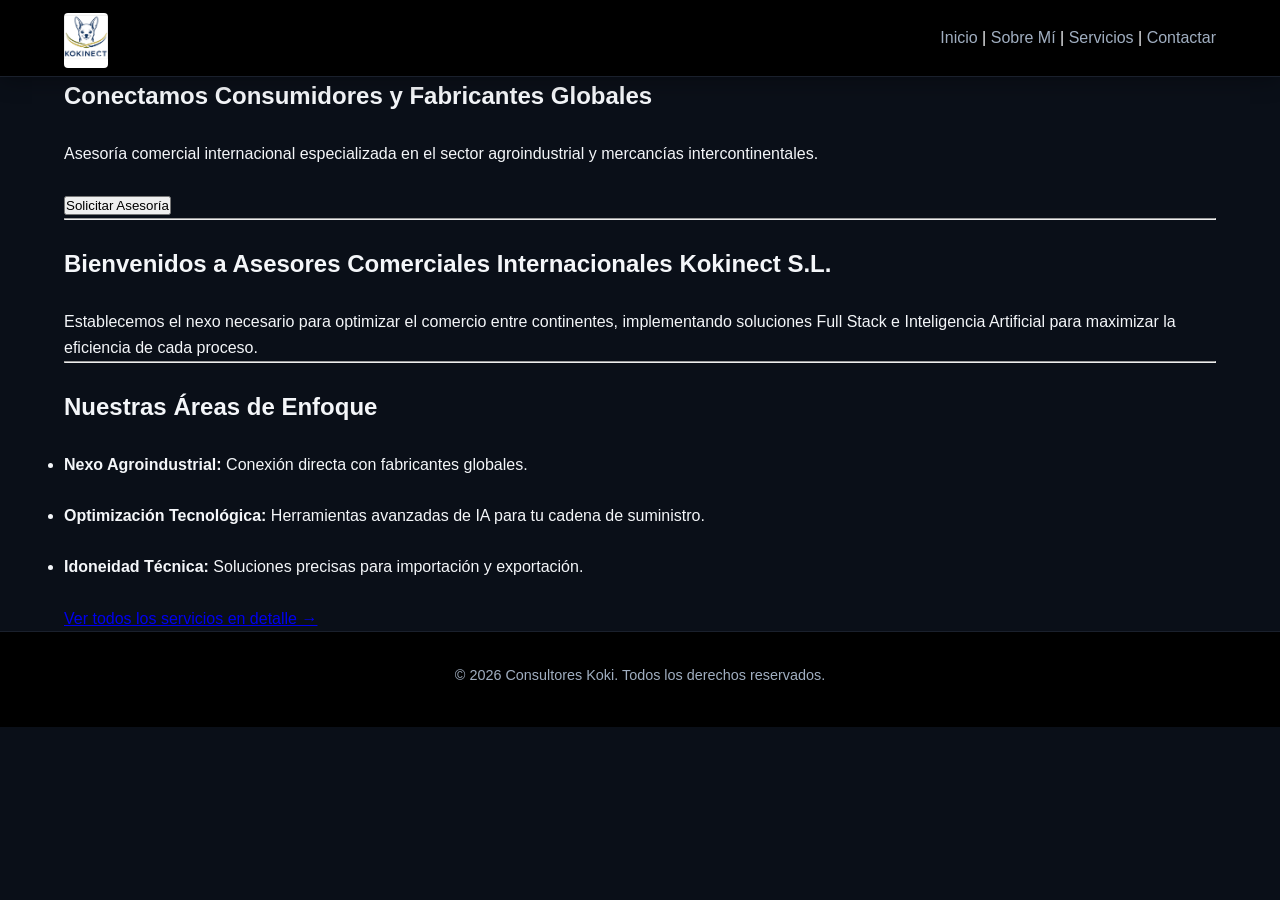
<file: index.html>
<!DOCTYPE html>
<html lang="es">
<head>
    <meta charset="UTF-8">
    <title>Kokinect S.L. | Asesores Comerciales Internacionales</title>
    
    <link rel="stylesheet" href="styles.css">
</head>
<body>

   <header>
        <div class="header-container">
            <img src="assets/logo-koki.png" alt="Logo Kokinect S.L." class="logo-corporativo">
            
            <nav>
                <a href="index.html">Inicio</a> | 
                <a href="sobre-mi.html">Sobre Mí</a> | 
                <a href="servicios.html">Servicios</a> | 
                <a href="contacto.html">Contactar</a>
            </nav>
        </div>
    </header>

    <main>
        <section class="hero">
            <h1>Conectamos Consumidores y Fabricantes Globales</h1><br>
            <p>Asesoría comercial internacional especializada en el sector agroindustrial y mercancías intercontinentales.</p><br>
            <a href="contacto.html"><button>Solicitar Asesoría</button></a>
        </section>



        <hr>

        <section class="presentacion"><br>
            <h2>Bienvenidos a Asesores Comerciales Internacionales Kokinect S.L.</h2><br>
            <p>Establecemos el nexo necesario para optimizar el comercio entre continentes, implementando soluciones Full Stack e Inteligencia Artificial para maximizar la eficiencia de cada proceso.</p>
        </section>

        <hr>

        <section class="servicios-avance"><br>
            <h2>Nuestras Áreas de Enfoque</h2><br>
            <ul>
                <li><strong>Nexo Agroindustrial:</strong> Conexión directa con fabricantes globales.</li><br>
                <li><strong>Optimización Tecnológica:</strong> Herramientas avanzadas de IA para tu cadena de suministro.</li><br>
                <li><strong>Idoneidad Técnica:</strong> Soluciones precisas para importación y exportación.</li><br>
            </ul>
            <p><a href="servicios.html">Ver todos los servicios en detalle &rarr;</a></p>
        </section>
    </main>

    <footer>
        <p>&copy; 2026 Consultores Koki. Todos los derechos reservados.</p>
    </footer>

</body>
</html>
</file>
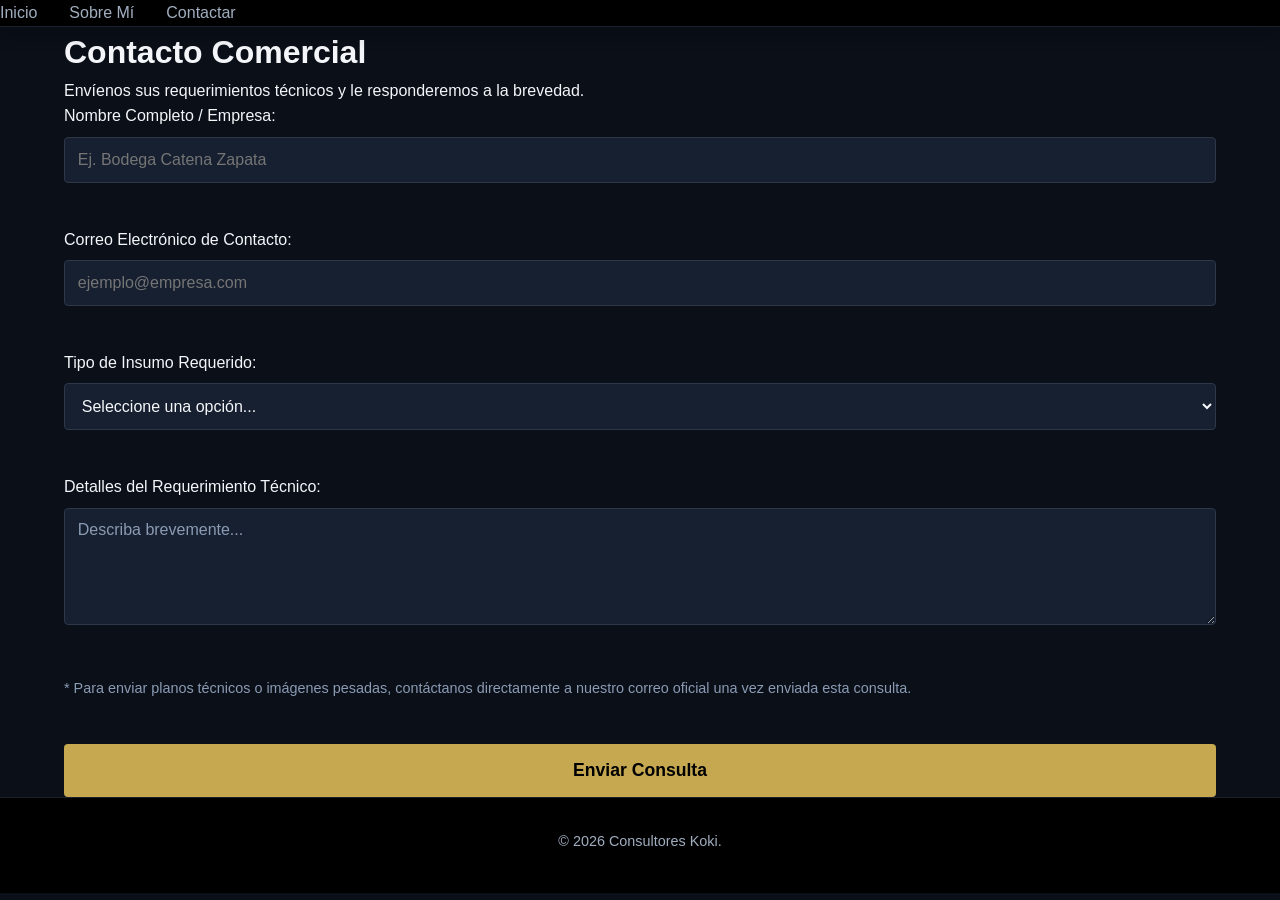
<file: contacto.html>
<!DOCTYPE html>
<html lang="es">
<head>
    <meta charset="UTF-8">
    <meta name="viewport" content="width=device-width, initial-scale=1.0">
    <title>Contacto - Kokinect</title>
    <link rel="stylesheet" href="styles.css"> </head>
<body>

    <header>
        <nav>
            <ul>
                <li><a href="inicio.html">Inicio</a></li>
                <li><a href="sobre-mi.html">Sobre Mí</a></li>
                <li><a href="contacto.html">Contactar</a></li>
            </ul>
        </nav>
    </header>

    <main>
        <h1>Contacto Comercial</h1>
        <p>Envíenos sus requerimientos técnicos y le responderemos a la brevedad.</p>

        <form action="https://formspree.io/f/maqkjwlg" method="POST">
            
            <div class="form-group">
                <label for="nombre">Nombre Completo / Empresa:</label>
                <input type="text" id="nombre" name="nombre" required placeholder="Ej. Bodega Catena Zapata">
            </div>

            <div class="form-group">
                <label for="email">Correo Electrónico de Contacto:</label>
                <input type="email" id="email" name="email" required placeholder="ejemplo@empresa.com">
            </div>

            <div class="form-group">
                <label for="tipo-insumo">Tipo de Insumo Requerido:</label>
                <select id="tipo-insumo" name="tipo-insumo">
                    <option value="" disabled selected>Seleccione una opción...</option>
                    <option value="mosquetones">Mosquetones elásticos completos</option>
                    <option value="punteras">Punteras de mosquetones para armado manual</option>
                    <option value="mixtos">Otros componentes plásticos o mixtos (con alma de acero)</option>
                </select>
            </div>

            <div class="form-group">
                <label for="descripcion">Detalles del Requerimiento Técnico:</label>
                <textarea id="descripcion" name="descripcion" rows="5" placeholder="Describa brevemente..."></textarea>
            </div>

            <div class="form-group">
                <p style="color: #8b9bb4; font-size: 0.9em;">
                    * Para enviar planos técnicos o imágenes pesadas, contáctanos directamente a nuestro correo oficial una vez enviada esta consulta.
                </p>
            </div>

            <button type="submit" class="btn-submit">Enviar Consulta</button>

        </form>
    </main>

    <footer>
        <p>&copy; 2026 Consultores Koki.</p>
    </footer>

</body>
</html>
</file>
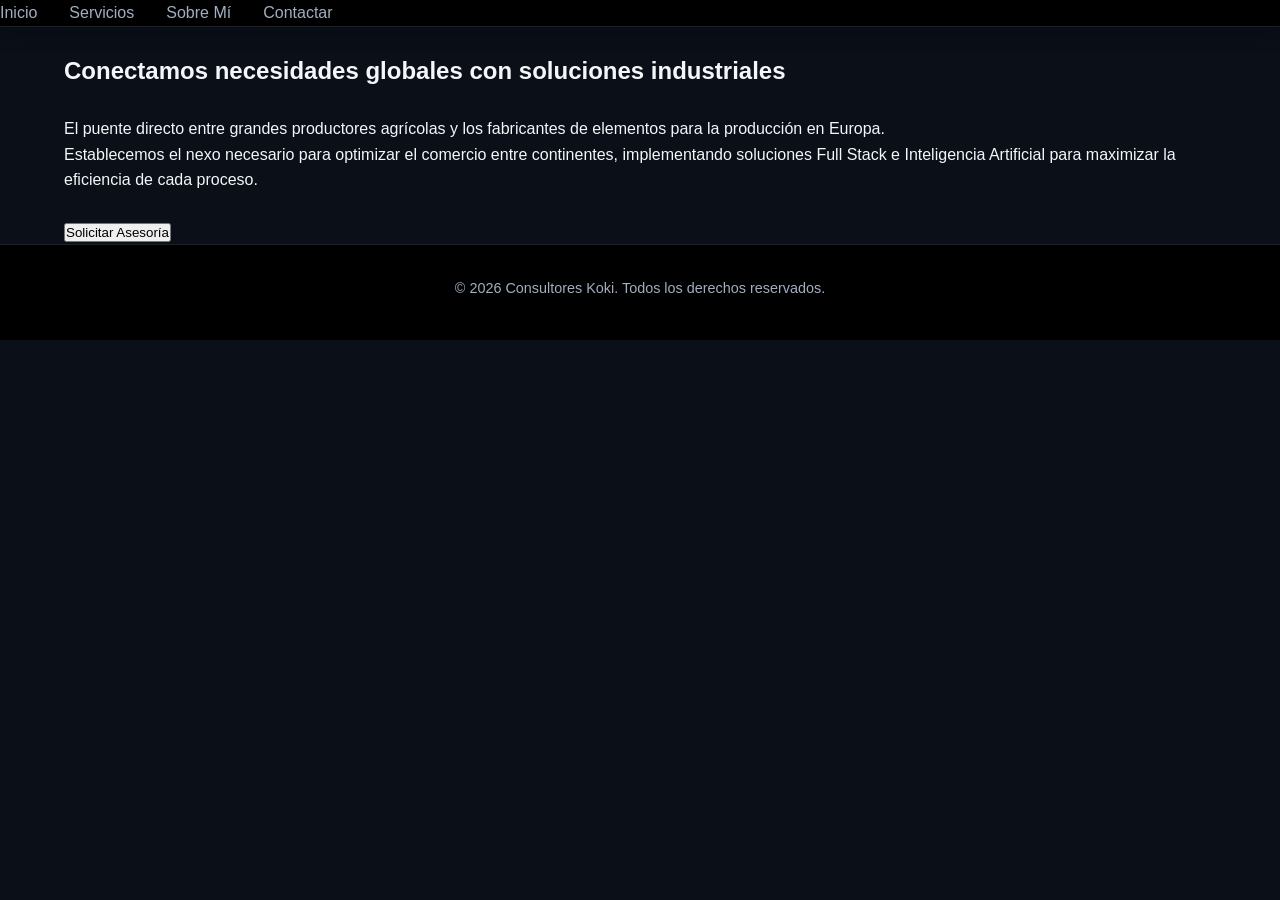
<file: inicio.html>
<!DOCTYPE html>
<html lang="es">
<head>
    <meta charset="UTF-8">
    <title>Consultores Koki - Nexo Agroindustrial</title>
    
    <link rel="stylesheet" href="styles.css">
</head>
<body>

    <header>
        <nav>
            <ul>
                <li><a href="index.html">Inicio</a></li>
                <li><a href="servicios.html">Servicios</a></li>
                <li><a href="sobre-mi.html">Sobre Mí</a></li>
                <li><a href="contacto.html">Contactar</a></li>
            </ul>
        </nav>
    </header>

    <main>
        <section class="hero"><br>
            <h1>Conectamos necesidades globales con soluciones industriales</h1><br>
            <p>El puente directo entre grandes productores agrícolas y los fabricantes de elementos para la producción en Europa.</p>
            <p>Establecemos el nexo necesario para optimizar el comercio entre continentes, implementando soluciones Full Stack e Inteligencia Artificial para maximizar la eficiencia de cada proceso.</p>
            <br>
            <a href="contacto.html"><button>Solicitar Asesoría</button></a>
        </section>
    </main>

    <footer>
        <p>&copy; 2026 Consultores Koki. Todos los derechos reservados.</p>
    </footer>

</body>
</html>
</file>
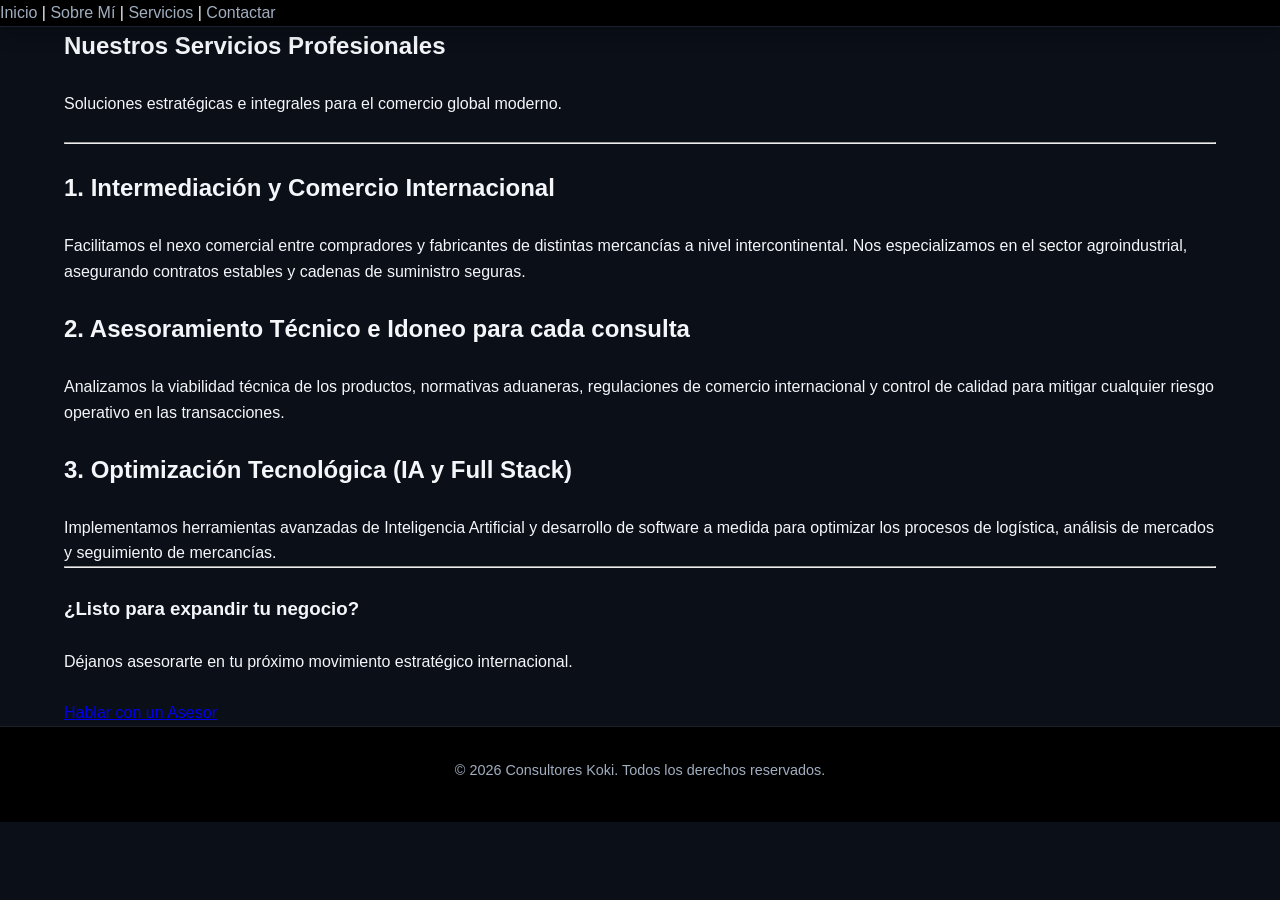
<file: servicios.html>
<!DOCTYPE html>
<html lang="es">
<head>
    <meta charset="UTF-8">
    <title>Servicios | Kokinect S.L.</title>
    
    <link rel="stylesheet" href="styles.css">
</head>
<body>

    <header>
        <nav>
            <a href="index.html">Inicio</a> | 
            <a href="sobre-mi.html">Sobre Mí</a> | 
            <a href="servicios.html">Servicios</a> | 
            <a href="contacto.html">Contactar</a>
        </nav>
    </header>

    <main>
        <section class="encabezado-servicios">
            <h1>Nuestros Servicios Profesionales</h1><br>
            <p>Soluciones estratégicas e integrales para el comercio global moderno.</p><br>
        </section>

        <hr>

        <section class="lista-servicios">
            
            <article class="servicio-item"><br>
                <h2>1. Intermediación y Comercio Internacional</h2><br>
                <p>Facilitamos el nexo comercial entre compradores y fabricantes de distintas mercancías a nivel intercontinental. Nos especializamos en el sector agroindustrial, asegurando contratos estables y cadenas de suministro seguras.</p><br>
            </article>

            <article class="servicio-item">
                <h2>2. Asesoramiento Técnico e Idoneo para cada consulta</h2><br>
                <p>Analizamos la viabilidad técnica de los productos, normativas aduaneras, regulaciones de comercio internacional y control de calidad para mitigar cualquier riesgo operativo en las transacciones.</p>
            </article><br>

            <article class="servicio-item">
                <h2>3. Optimización Tecnológica (IA y Full Stack)</h2><br>
                <p>Implementamos herramientas avanzadas de Inteligencia Artificial y desarrollo de software a medida para optimizar los procesos de logística, análisis de mercados y seguimiento de mercancías.</p>
            </article>

        </section>

        <hr>

        <section class="cta-servicios"><br>
            <h3>¿Listo para expandir tu negocio?</h3><br>
            <p>Déjanos asesorarte en tu próximo movimiento estratégico internacional.</p><br>
            <a href="contacto.html">Hablar con un Asesor</a>
        </section>
    </main>

    <footer>
        <p>&copy; 2026 Consultores Koki. Todos los derechos reservados.</p>
    </footer>

</body>
</html>
</file>
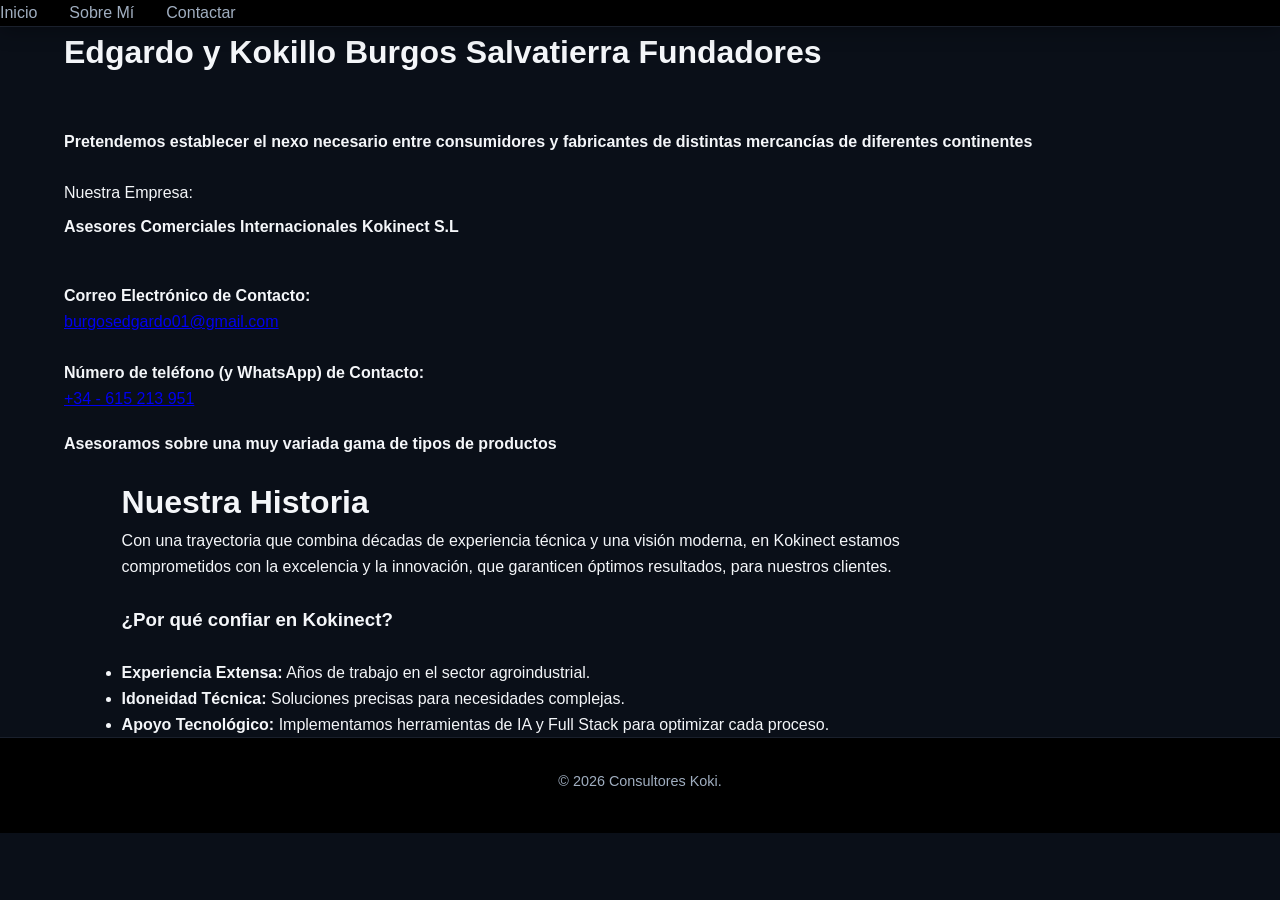
<file: sobre-mi.html>
<!DOCTYPE html>
<html lang="es">
<head>
    <meta charset="UTF-8">
    <meta name="viewport" content="width=device-width, initial-scale=1.0">
    <title>Contacto - Kokinect</title>
    <link rel="stylesheet" href="styles.css"> </head>
<body>

    <header>
        <nav>
            <ul>
                <li><a href="inicio.html">Inicio</a></li>
                <li><a href="sobre-mi.html">Sobre Mí</a></li>
                <li><a href="contacto.html">Contactar</a></li>
            </ul>
        </nav>
    </header>

    <main>
        <h1>Edgardo y Kokillo Burgos Salvatierra Fundadores</h1><br>
        <br>
       <div <h2><strong>Pretendemos establecer el nexo necesario entre consumidores y fabricantes de distintas mercancías de diferentes continentes</strong></h2> 
    </div><br>


     <form action="https://formspree.io/f/maqkjwlg" method="POST">
            
            <div class="form-group">
                <label for="nombre">Nuestra Empresa:</label>
                <p><strong>Asesores Comerciales Internacionales Kokinect S.L</strong></p> 
    
            </div>

            <div class="contacto-info">
    <p>
        <strong>Correo Electrónico de Contacto:</strong><br>
        <a href="mailto:burgosedgardo01@gmail.com">burgosedgardo01@gmail.com</a>
    </p><br>

    <p>
        <strong>Número de teléfono (y WhatsApp) de Contacto:</strong><br>
        <a href="https://wa.me/34615213951" target="_blank">+34 - 615 213 951</a>
    </p>
</div>

            <div class="contacto-info">
                <p>
                <strong> Asesoramos sobre una muy variada gama de tipos de productos</strong>
                </p> 
            </div>

          <main>
    <h1>Nuestra Historia</h1>
    <p>Con una trayectoria que combina décadas de experiencia técnica y una visión moderna, en Kokinect estamos </p>
    <p>comprometidos con la excelencia y la innovación, que garanticen óptimos resultados, para nuestros clientes.</p><br>
    
    <h3>¿Por qué confiar en Kokinect?</h3><br>
    <ul>
        <li><strong>Experiencia Extensa:</strong> Años de trabajo en el sector agroindustrial.</li>
        <li><strong>Idoneidad Técnica:</strong> Soluciones precisas para necesidades complejas.</li>
        <li><strong>Apoyo Tecnológico:</strong> Implementamos herramientas de IA y Full Stack para optimizar cada proceso.</li>
    </ul>
</main>

        </form>
    </main>

    <footer>
        <p>&copy; 2026 Consultores Koki.</p>
    </footer>

</body>
</html>
</file>
<file: styles.css>
/* ==========================================================================
   1. VARIABLES Y CONFIGURACIÓN GENERAL
   ========================================================================== */
:root {
    --bg-dark: #0a0f18;       /* Fondo general oscuro y moderno */
    --bg-header: #000000;     /* Negro puro para integrar tu logo perfectamente */
    --primary-blue: #0f2c59;  /* Azul marino corporativo */
    --accent-gold: #c5a850;   /* Dorado/Verde oliva para destacar elementos */
    --accent-green: #5b7c54;  /* Verde agro para detalles */
    --text-light: #f4f6f9;    /* Texto claro principal */
    --text-muted: #a0aec0;    /* Texto secundario suavizado */
    --font-main: 'Segoe UI', Tahoma, Geneva, Verdana, sans-serif;
}

* {
    margin: 0;
    padding: 0;
    box-sizing: border-box;
}

html {
    scroll-behavior: smooth; /* Desplazamiento suave al cliquear el menú */
}

body {
    font-family: var(--font-main);
    background-color: var(--bg-dark);
    color: var(--text-light);
    line-height: 1.6;
}

/* ==========================================================================
   2. CABECERA (HEADER) Y NAVEGACIÓN
   ========================================================================== */
header {
    background-color: var(--bg-header);
    position: sticky;
    top: 0;
    z-index: 1000;
    box-shadow: 0 4px 20px rgba(0, 0, 0, 0.3);
    border-bottom: 1px solid #1a202c; /* Línea sutil premium abajo */
}

/* ESTO CORRIGE EL AIRE: Empuja el logo a la izquierda y el menú a la derecha */
.header-container {
    display: flex;
    justify-content: space-between; 
    align-items: center;
    padding: 0.5rem 5%; /* Dale "aire" a los costados */
    width: 100%;
}

/* Control fino del logotipo corporativo */
.logo-corporativo {
    max-height: 55px; /* Tamaño elegante en el menú */
    width: auto;
    object-fit: contain;
    margin-top: 5px;    /* Lo centra verticalmente */
    border-radius: 4px; /* Suaviza las esquinas del recuadro blanco */
}

nav ul {
    display: flex;
    list-style: none;
    align-items: center;
    gap: 2rem; /* Espacio entre los enlaces del menú */
}

nav a {
    color: var(--text-muted);
    text-decoration: none;
    font-weight: 500;
    transition: color 0.3s ease;
}

nav a:hover {
    color: var(--accent-gold);
}

/* Botón destacado en el menú */
.btn-nav {
    background-color: transparent;
    border: 2px solid var(--accent-gold);
    color: var(--accent-gold) !important;
    padding: 0.5rem 1.2rem;
    border-radius: 4px;
    transition: all 0.3s ease !important;
}

.btn-nav:hover {
    background-color: var(--accent-gold);
    color: var(--bg-header) !important;
}

/* ==========================================================================
   3. SECCIÓN HERO (INICIO)
   ========================================================================== */
.hero-section {
    min-height: 80vh;
    display: flex;
    align-items: center;
    justify-content: center;
    text-align: center;
    padding: 0 10%;
    background: linear-gradient(135deg, var(--bg-dark) 0%, var(--primary-blue) 100%);
}

.hero-content h1 {
    font-size: 2.8rem;
    margin-bottom: 1.5rem;
    color: var(--text-light);
}

.hero-content p {
    font-size: 1.2rem;
    color: var(--text-muted);
    max-width: 800px;
    margin: 0 auto 2.5rem auto;
}

.btn-primary {
    display: inline-block;
    background-color: var(--accent-gold);
    color: var(--bg-header);
    text-decoration: none;
    padding: 0.8rem 2rem;
    font-weight: bold;
    border-radius: 4px;
    transition: background-color 0.3s ease, transform 0.2s ease;
}

.btn-primary:hover {
    background-color: #dfbe5e;
    transform: translateY(-2px);
}

/* ==========================================================================
   4. SECCIÓN SERVICIOS (GRID)
   ========================================================================== */
.services-section {
    padding: 5rem 10%;
    background-color: #0f1622;
    text-align: center;
}

.services-section h2 {
    font-size: 2.2rem;
    margin-bottom: 3rem;
    position: relative;
}

.services-section h2::after {
    content: '';
    display: block;
    width: 60px;
    height: 3px;
    background-color: var(--accent-green);
    margin: 10px auto 0 auto;
}

.services-grid {
    display: grid;
    grid-template-columns: repeat(auto-fit, minmax(280px, 1fr));
    gap: 2.5rem;
}

.service-card {
    background-color: var(--bg-dark);
    padding: 2.5rem 1.8rem;
    border-radius: 8px;
    border-top: 4px solid var(--accent-green);
    transition: transform 0.3s ease, box-shadow 0.3s ease;
}

.service-card:hover {
    transform: translateY(-5px);
    box-shadow: 0 10px 20px rgba(0,0,0,0.4);
}

.service-card h3 {
    margin-bottom: 1rem;
    color: var(--text-light);
}

.service-card p {
    color: var(--text-muted);
    font-size: 0.95rem;
}

/* ==========================================================================
   5. SECCIÓN SOBRE MÍ
   ========================================================================== */
.about-section {
    padding: 5rem 10%;
    background: linear-gradient(135deg, var(--primary-blue) 0%, var(--bg-dark) 100%);
    text-align: center;
}

.about-container {
    max-width: 800px;
    margin: 0 auto;
}

.about-container h2 {
    font-size: 2.2rem;
    margin-bottom: 1.5rem;
}

.about-container p {
    color: var(--text-muted);
    margin-bottom: 1.5rem;
    font-size: 1.1rem;
}

/* ==========================================================================
   6. SECCIÓN CONTACTO (FORMULARIO)
   ========================================================================== */
.contact-section {
    padding: 5rem 10%;
    background-color: #0f1622;
    text-align: center;
}

.contact-section h2 {
    font-size: 2.2rem;
    margin-bottom: 1rem;
}

.contact-section > p {
    color: var(--text-muted);
    margin-bottom: 3rem;
}

.contact-form {
    max-width: 600px;
    margin: 0 auto;
    text-align: left;
    background-color: var(--bg-dark);
    padding: 2.5rem;
    border-radius: 8px;
    box-shadow: 0 4px 15px rgba(0,0,0,0.2);
}

.form-group {
    margin-bottom: 1.5rem;
}

.form-group label {
    display: block;
    margin-bottom: 0.5rem;
    color: var(--text-light);
    font-weight: 500;
}

.form-group input,
.form-group select,
.form-group textarea {
    width: 100%;
    padding: 0.8rem;
    background-color: #172030;
    border: 1px solid #2d3748;
    border-radius: 4px;
    color: var(--text-light);
    font-family: var(--font-main);
    font-size: 1rem;
    transition: border-color 0.3s ease;
}

.form-group input:focus,
.form-group select:focus,
.form-group textarea:focus {
    outline: none;
    border-color: var(--accent-gold);
}

.btn-submit {
    width: 100%;
    background-color: var(--accent-gold);
    color: var(--bg-header);
    border: none;
    padding: 1rem;
    font-size: 1.1rem;
    font-weight: bold;
    border-radius: 4px;
    cursor: pointer;
    transition: background-color 0.3s ease;
}

.btn-submit:hover {
    background-color: #dfbe5e;
}

/* ==========================================================================
   7. FOOTER
   ========================================================================== */
footer {
    background-color: var(--bg-header);
    padding: 2rem;
    text-align: center;
    border-top: 1px solid #1a202c;
}

footer p {
    color: var(--text-muted);
    font-size: 0.9rem;
    margin-bottom: 0.5rem;
}

/* ==========================================================================
   AGREGADO AL FINAL DEL ARCHIVO: Estilos para el campo de adjuntar archivo 
   ========================================================================== */
.file-upload-wrapper {
    background-color: #1a2436; 
    border: 1px dashed var(--text-muted); 
    padding: 15px;
    border-radius: 6px;
    text-align: center;
    margin-top: 5px;
}

#plano-imagen {
    color: var(--text-light);
    font-family: var(--font-main);
    cursor: pointer;
}

.help-text {
    display: block;
    color: #8b9bb4;
    font-size: 0.8rem;
    margin-top: 8px;
}

/* Asegura que el cuadro de descripción combine con el nuevo diseño ancho */
textarea {
    width: 100%;
    padding: 12px;
    background-color: #1a2436; /* Mismo fondo oscuro de los otros campos */
    border: 1px solid #3a4b68; /* Borde sutil */
    border-radius: 6px;
    color: var(--text-light);
    font-family: var(--font-main);
    resize: vertical; /* Permite al usuario estirarlo solo hacia abajo si necesita más espacio */
}

textarea::placeholder {
    color: #8b9bb4; /* Color suave para el texto de sugerencia */
}

/* Esto centra el contenido principal y le da un ancho cómodo */
main {
    width: 90%;       /* Ocupa casi todo el ancho */
    max-width: 1200px; /* Pero no se deforma en pantallas gigantes */
    margin: 0 auto;
}
/* Opcional: Para que el formulario no ocupe todo el ancho si no querés */
form {
    display: flex;
    flex-direction: column;
    gap: 20px; /* Separa un poco los campos entre sí */
}
</file>
